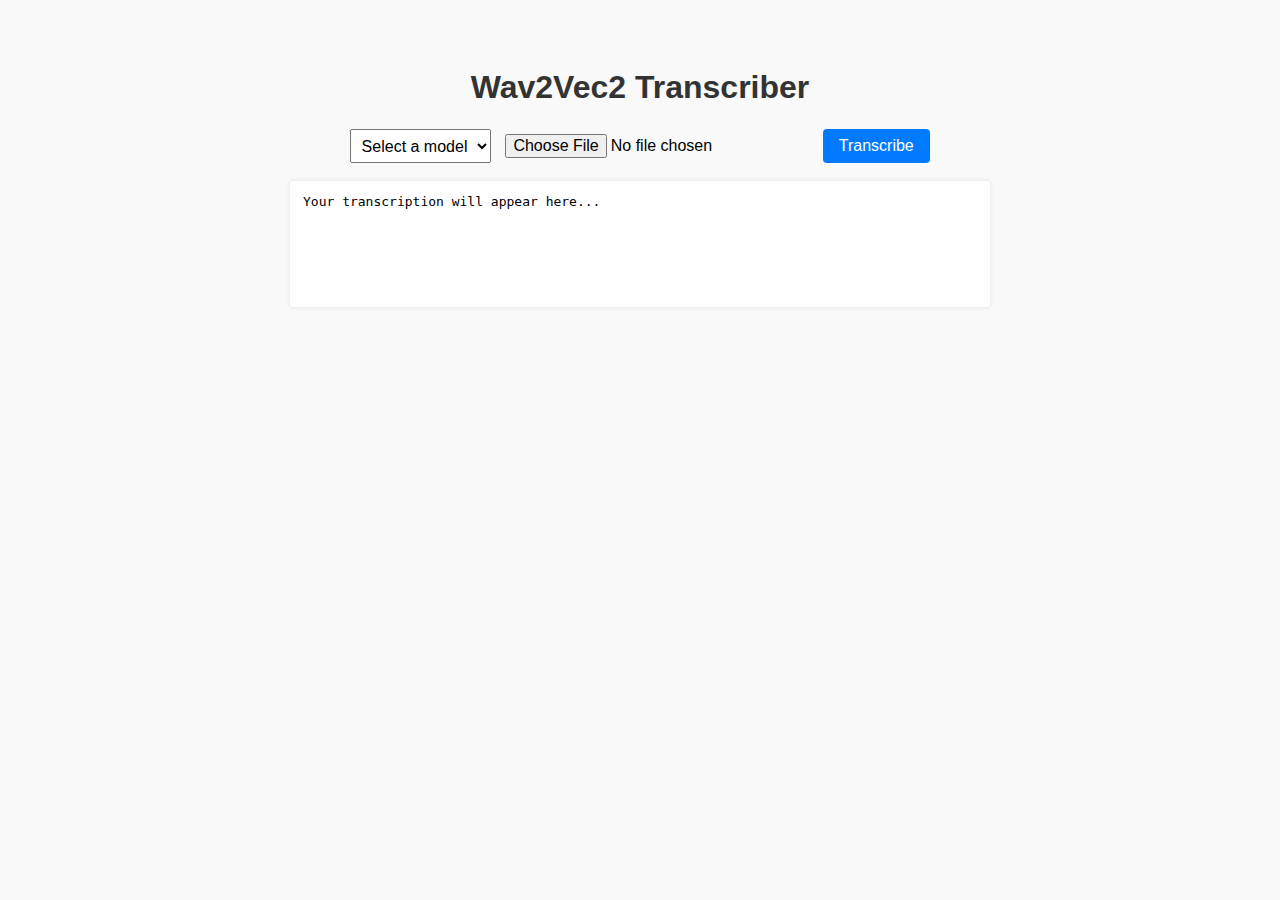
<file: Wav2Vec2_Hridaya/app/templates/index.html>
<!DOCTYPE html>
<html lang="en">
<head>
    <meta charset="UTF-8" />
    <title>Wav2Vec2 Transcriber</title>
    <style>
        body {
            font-family: Arial, sans-serif;
            max-width: 700px;
            margin: 2em auto;
            padding: 1em;
            background: #f9f9f9;
            border-radius: 8px;
        }
        h1 {
            text-align: center;
            color: #333;
        }
        form {
            margin-bottom: 1em;
            display: flex;
            gap: 0.5em;
            align-items: center;
            justify-content: center;
        }
        select, input[type="file"] {
            padding: 0.4em;
            font-size: 1em;
        }
        button {
            padding: 0.5em 1em;
            font-size: 1em;
            background-color: #007bff;
            border: none;
            border-radius: 4px;
            color: white;
            cursor: pointer;
        }
        button:hover {
            background-color: #0056b3;
        }
        #result {
            background: white;
            border-radius: 4px;
            padding: 1em;
            font-family: monospace;
            white-space: pre-wrap;
            min-height: 100px;
            box-shadow: 0 0 5px rgba(0,0,0,0.1);
        }
        #time-taken {
            margin-top: 0.5em;
            color: #666;
            font-style: italic;
            text-align: center;
        }
    </style>
</head>
<body>
    <h1>Wav2Vec2 Transcriber</h1>
    <form id="upload-form" enctype="multipart/form-data">
        <select name="model_name" required>
            <option value="" disabled selected>Select a model</option>
            <!-- Models will be inserted dynamically -->
        </select>
        <input type="file" name="file" accept="audio/wav" required />
        <button type="submit">Transcribe</button>
    </form>

    <pre id="result">Your transcription will appear here...</pre>
    <div id="time-taken"></div>

    <script>
        // Populate model dropdown from server data
        const modelNames = {{ model_names | tojson }};
        const select = document.querySelector("select[name='model_name']");
        modelNames.forEach(name => {
            const opt = document.createElement("option");
            opt.value = name;
            opt.textContent = name;
            select.appendChild(opt);
        });

        document.getElementById('upload-form').onsubmit = async (e) => {
            e.preventDefault();
            const formData = new FormData(e.target);
            document.getElementById('result').textContent = "Transcribing...";
            document.getElementById('time-taken').textContent = "";
            try {
                const response = await fetch('/transcribe/', {
                    method: 'POST',
                    body: formData
                });
                const data = await response.json();
                if (data.error) {
                    document.getElementById('result').textContent = `Error: ${data.error}`;
                    return;
                }
                document.getElementById('result').textContent = data.transcription || 'No transcription result';
                if (data.time_taken) {
                    document.getElementById('time-taken').textContent = `Transcription took ${data.time_taken} seconds`;
                }
            } catch (error) {
                document.getElementById('result').textContent = "Error during transcription.";
                document.getElementById('time-taken').textContent = "";
            }
        };
    </script>
</body>
</html>
</file>
